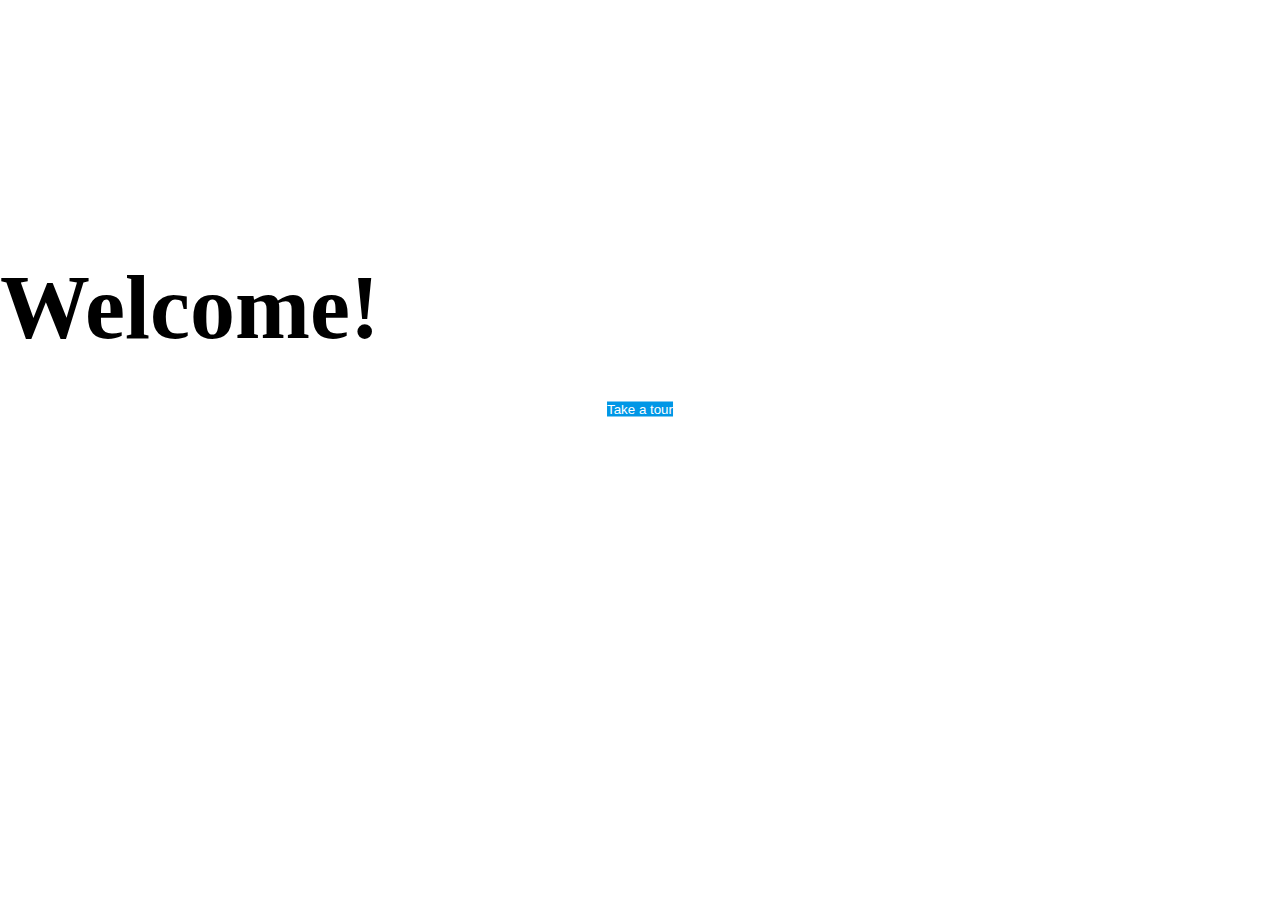
<file: index.html>
<!DOCTYPE html>
<html lang="en" dir="ltr">
  <head>
    <meta charset="utf-8">
    <link href="https://cdn.jsdelivr.net/npm/bootstrap@5.3.0-alpha1/dist/css/bootstrap.min.css" rel="stylesheet" integrity="sha384-GLhlTQ8iRABdZLl6O3oVMWSktQOp6b7In1Zl3/Jr59b6EGGoI1aFkw7cmDA6j6gD" crossorigin="anonymous">
    <link rel="stylesheet" href="index.css">
  </head>
  <body style="background-color:white;">
    <div class="row g-0">
      <div class="col-md-12">
        <h1 class="text-center" id="index_title">Welcome!</h1>
        <button class="btn" id="button_for_main_content">
          <a href="about_me.html">Take a tour</a>
        </button>
      </div>
    </div>
  </body>
  <script src="https://cdn.jsdelivr.net/npm/bootstrap@5.3.0-alpha1/dist/js/bootstrap.bundle.min.js" integrity="sha384-w76AqPfDkMBDXo30jS1Sgez6pr3x5MlQ1ZAGC+nuZB+EYdgRZgiwxhTBTkF7CXvN" crossorigin="anonymous"></script>
</html>
</file>
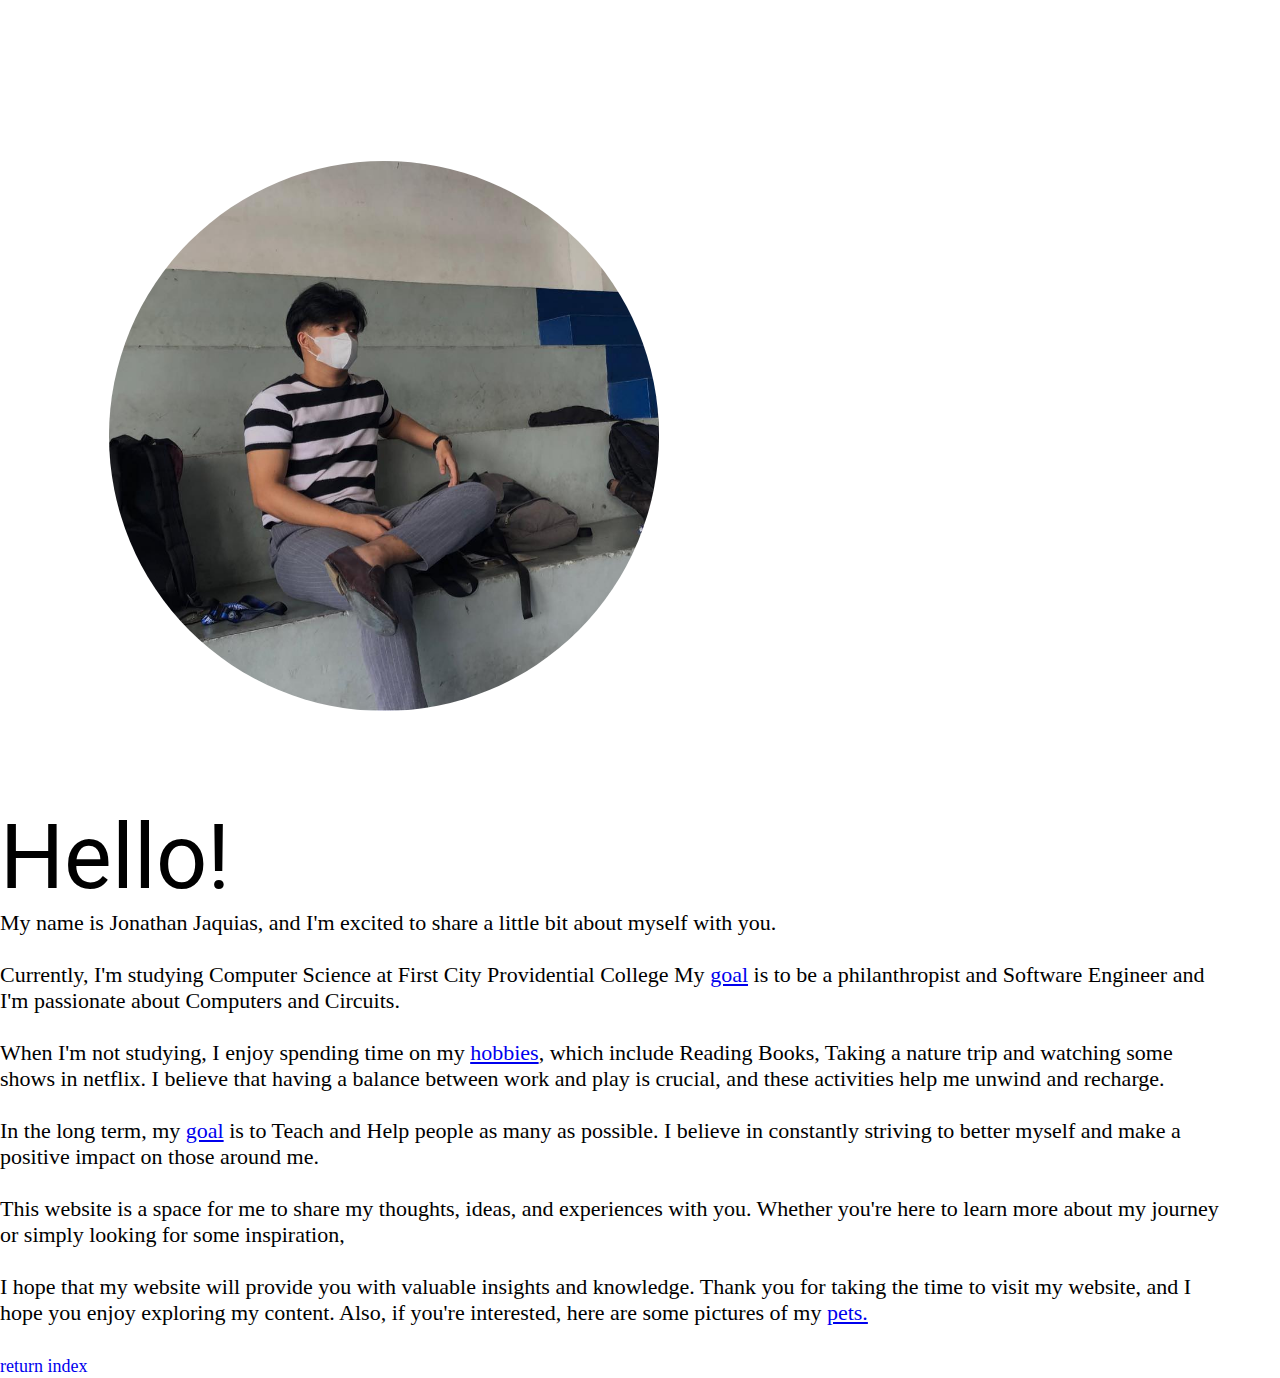
<file: about_me.html>
<!DOCTYPE html>
<html lang="en" dir="ltr">
  <head>
    <meta charset="utf-8">
    <link rel="stylesheet" href="index.css">
    <link href="https://cdn.jsdelivr.net/npm/bootstrap@5.3.0-alpha1/dist/css/bootstrap.min.css" rel="stylesheet" integrity="sha384-GLhlTQ8iRABdZLl6O3oVMWSktQOp6b7In1Zl3/Jr59b6EGGoI1aFkw7cmDA6j6gD" crossorigin="anonymous">
  </head>
  <body>
    <div class="row g-0">
      <div class="col-md-6 col-sm-12">
        <img src="me.jpg" id="me_img" class="img-fluid">
      </div>
      <div class="col-md-6 col-sm-12">
        <p id="about_me_label">Hello!</p>
        <p id="about_me_content"> My name is Jonathan Jaquias, and I'm excited to share a little bit about myself with you. <br><br>
          Currently, I'm studying Computer Science at First City Providential College My <span><a href="goals.html">goal</a><span> is to be a philanthropist and Software Engineer and I'm passionate about Computers and Circuits. <br><br>
          When I'm not studying, I enjoy spending time on my <span><a href="Hobbies.html">hobbies</a></span>, which include Reading Books, Taking a nature trip and watching some shows in netflix. I believe that having a balance between work and play is crucial, and these activities help me unwind and recharge. <br><br>
          In the long term, my  <span><a href="goals.html">goal</a><span> is to Teach and Help people as many as possible. I believe in constantly striving to better myself and make a positive impact on those around me. <br><br>
          This website is a space for me to share my thoughts, ideas, and experiences with you. Whether you're here to learn more about my journey or simply looking for some inspiration, <br><br>I hope that my website will provide you with valuable insights and knowledge.
          Thank you for taking the time to visit my website, and I hope you enjoy exploring my content. Also, if you're interested, here are some pictures of my <span><a href="Pets.html">pets.</a></span>
          <br><br><span><a href="index.html" style="margin-top:20px; font-size:18px; text-decoration:none;">return index</a></span>

        </p>
      </div>
    </div>
  </body>
  <script src="https://cdn.jsdelivr.net/npm/bootstrap@5.3.0-alpha1/dist/js/bootstrap.bundle.min.js" integrity="sha384-w76AqPfDkMBDXo30jS1Sgez6pr3x5MlQ1ZAGC+nuZB+EYdgRZgiwxhTBTkF7CXvN" crossorigin="anonymous"></script>
</html>
</file>
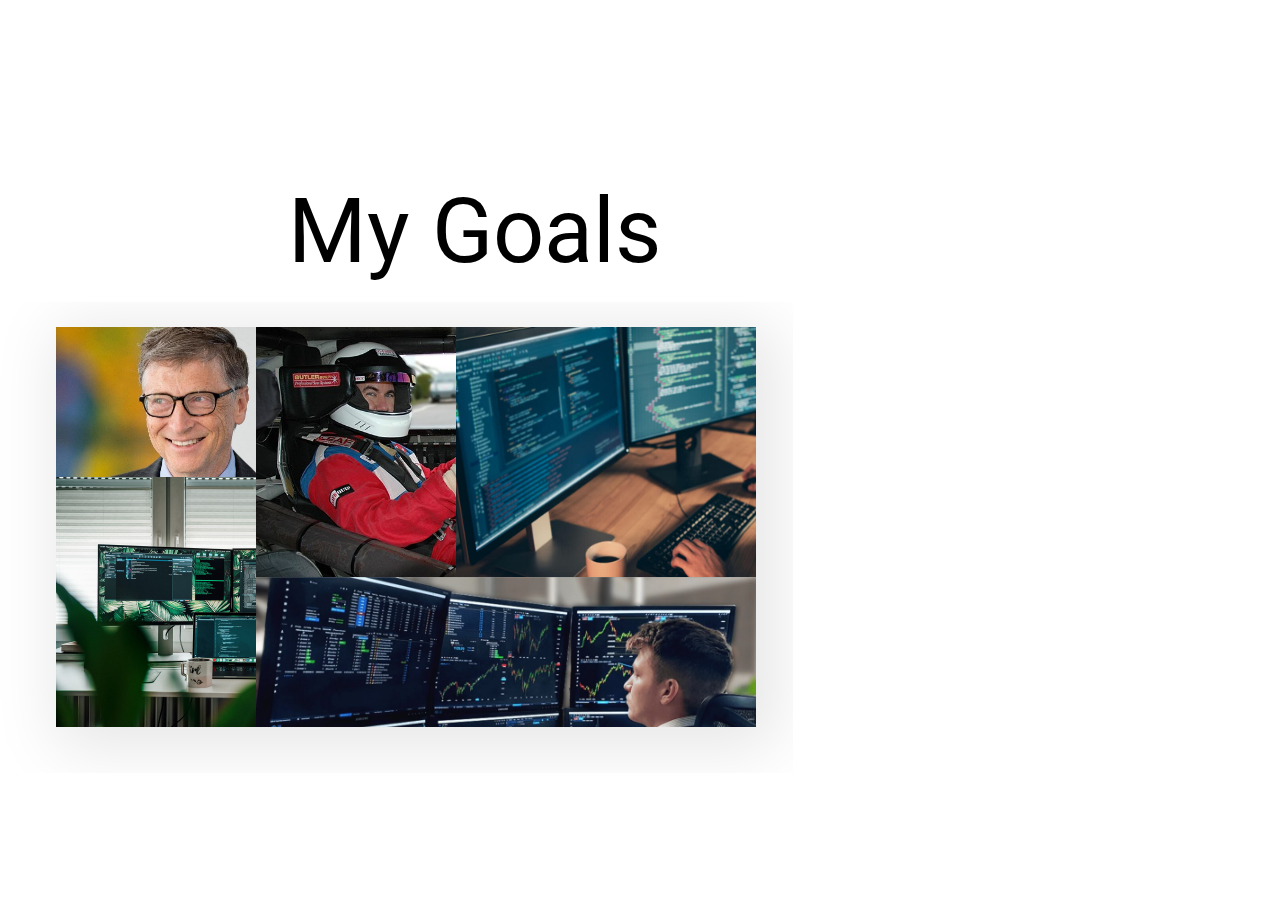
<file: goals.html>
<!DOCTYPE html>
<html lang="en" dir="ltr">
  <head>
    <meta charset="utf-8">
    <link href="https://cdn.jsdelivr.net/npm/bootstrap@5.3.0-alpha1/dist/css/bootstrap.min.css" rel="stylesheet" integrity="sha384-GLhlTQ8iRABdZLl6O3oVMWSktQOp6b7In1Zl3/Jr59b6EGGoI1aFkw7cmDA6j6gD" crossorigin="anonymous">
    <link rel="stylesheet" href="index.css">
  </head>
  <body>
      <div id="goals_container">
        <div class="row g-0">
          <div class="col-md-6 col-sm-12">
            <p id="goals_title">My Goals</p>
            <button class="btn btn-primary" name="button" style="    margin-left: 287px;"><a href="about_me.html" style="color:white; text-decoration:">Return to About Me.</a></button>
          </div>
          <div class="col-md-6 col-sm-12">
            <img src="2.PNG" alt="">
          </div>
        </div>
      </div>
  </body>
</html>
</file>
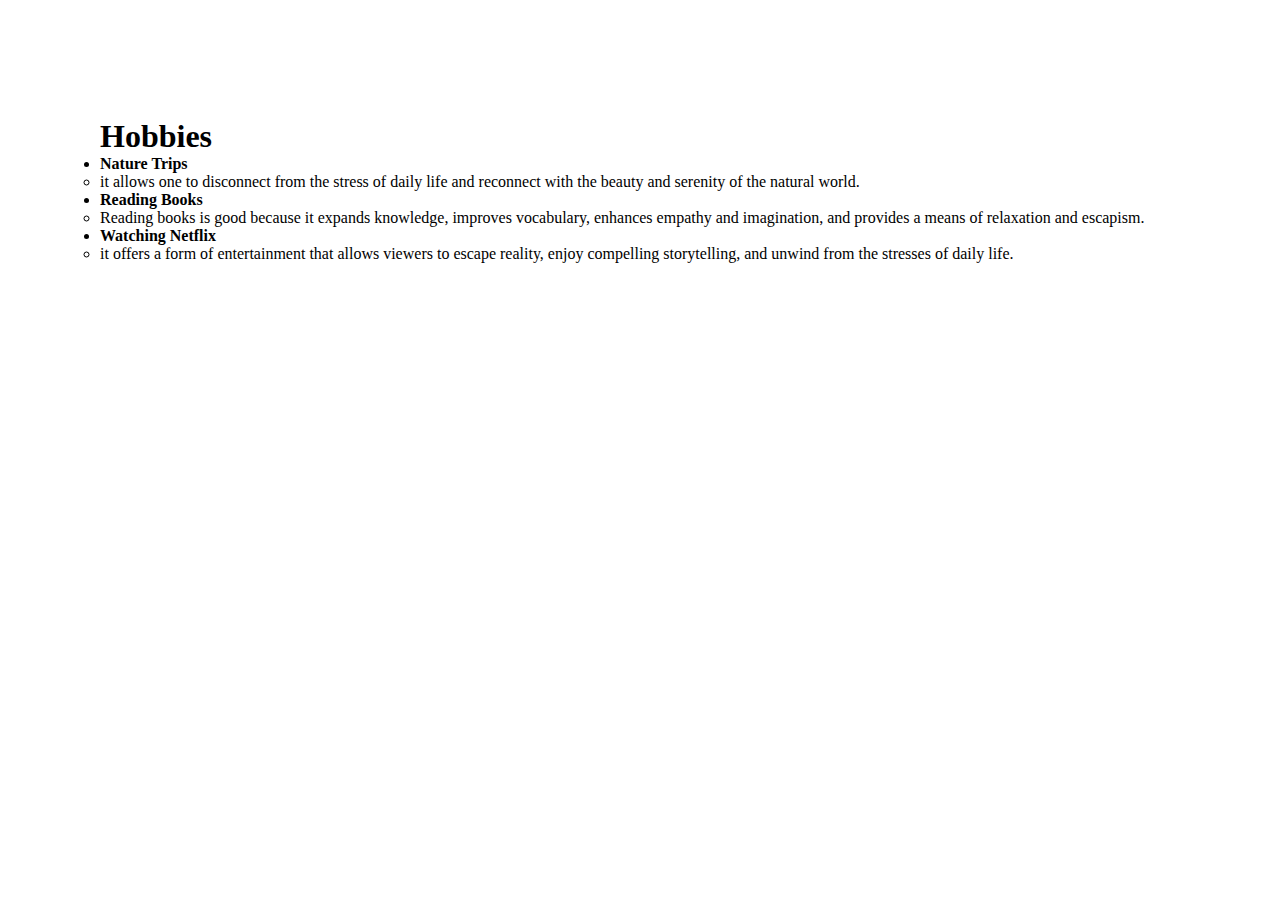
<file: Hobbies.html>
<!DOCTYPE html>
<html lang="en" dir="ltr">
  <head>
    <meta charset="utf-8">
    <link rel="stylesheet" href="index.css">
    <link rel="stylesheet" href="https://fonts.googleapis.com/css?family=Montserrat&amp;display=swap"rel="stylesheet">
    <link href="https://cdn.jsdelivr.net/npm/bootstrap@5.3.0-alpha1/dist/css/bootstrap.min.css" rel="stylesheet" integrity="sha384-GLhlTQ8iRABdZLl6O3oVMWSktQOp6b7In1Zl3/Jr59b6EGGoI1aFkw7cmDA6j6gD" crossorigin="anonymous">

  </head>
  <body>
    <div id="main_container_hobbies">
    <div class="row">
      <div class="col-md-4 col-sm-12">
          <button class="btn btn-primary" name="button" style="margin-left: 50px;"><a href="index.html" style="color:white; text-decoration:">Return to index.</a></button>
      </div>
      <div class="col-md-8 col-sm-12">
        <h1>Hobbies</h1>
        <ul>
          <li><b>Nature Trips</b>
            <ul>
              <li> it allows one to disconnect from the stress of daily life and reconnect with the beauty and serenity of the natural world.</li>
            </ul>
          </li>
          <li><b>Reading Books</b>
            <ul>
              <li>Reading books is good because it expands knowledge, improves vocabulary, enhances empathy and imagination, and provides a means of relaxation and escapism.</li>
            </ul>
          </li>
          <li>
            <b>Watching Netflix</b>
            <ul>
              <li> it offers a form of entertainment that allows viewers to escape reality, enjoy compelling storytelling, and unwind from the stresses of daily life.</li>
            </ul>
          </li>
        </ul>
      </div>
    </div>
    </div>
  </body>
</html>
</file>
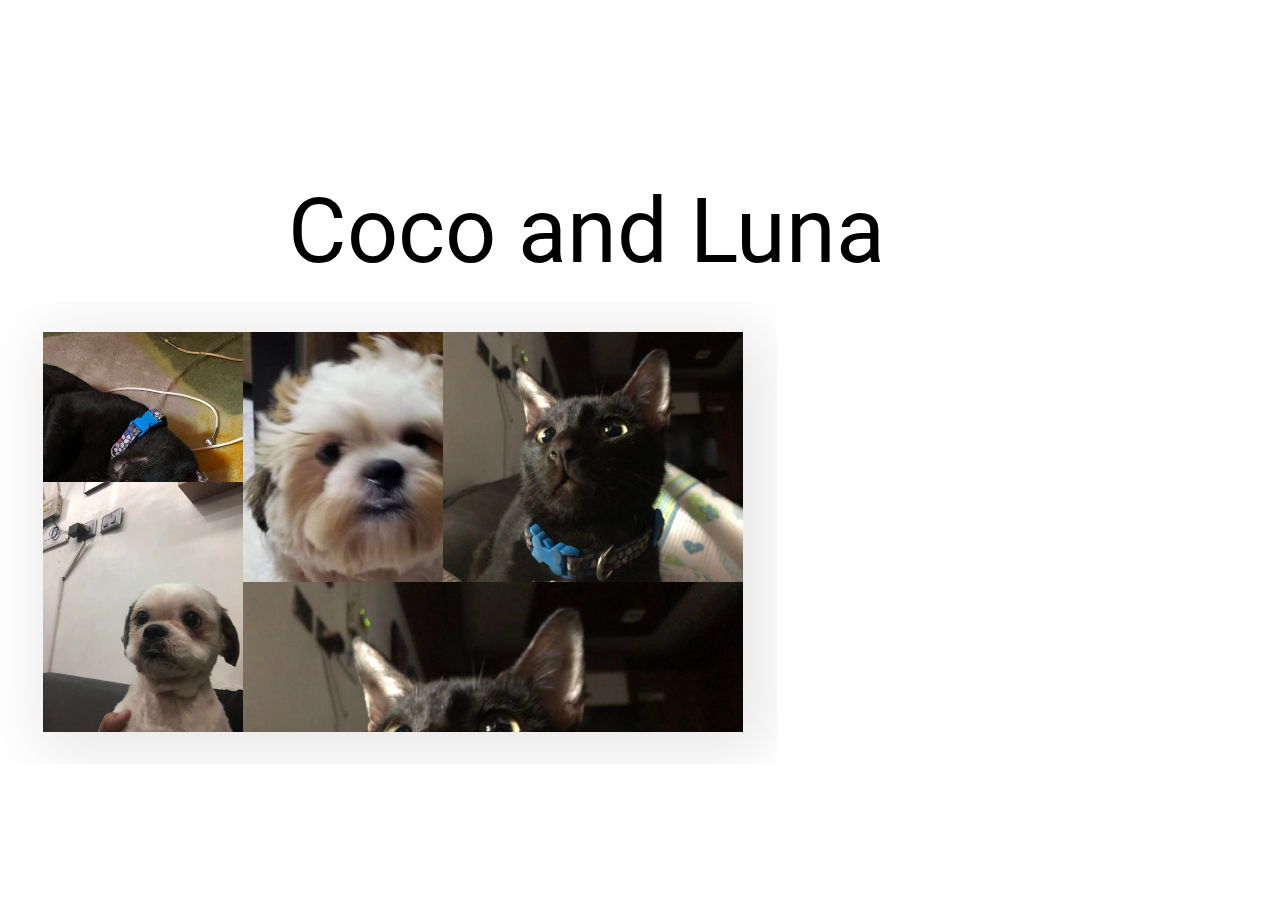
<file: Pets.html>
<!DOCTYPE html>
<html lang="en" dir="ltr">
  <head>
    <meta charset="utf-8">
    <link rel="stylesheet" href="index.css">
    <link href="https://cdn.jsdelivr.net/npm/bootstrap@5.3.0-alpha1/dist/css/bootstrap.min.css" rel="stylesheet" integrity="sha384-GLhlTQ8iRABdZLl6O3oVMWSktQOp6b7In1Zl3/Jr59b6EGGoI1aFkw7cmDA6j6gD" crossorigin="anonymous">
  </head>
  <body>
      <div id="goals_container">
        <div class="row g-0">
          <div class="col-md-6 col-sm-12">
            <p id="goals_title" style="font-size:90px;">Coco and Luna</p>
            <button class="btn btn-primary" name="button" style="margin-left: 287px;"><a href="about_me.html" style="color:white; text-decoration:">Return to About Me.</a></button>
          </div>
          <div class="col-md-6 col-sm-12">
            <img src="3.PNG" alt="">
          </div>
        </div>
      </div>

  </body>
  <script src="https://cdn.jsdelivr.net/npm/bootstrap@5.3.0-alpha1/dist/js/bootstrap.bundle.min.js" integrity="sha384-w76AqPfDkMBDXo30jS1Sgez6pr3x5MlQ1ZAGC+nuZB+EYdgRZgiwxhTBTkF7CXvN" crossorigin="anonymous"></script>
</html>
</file>
<file: index.css>
@import url('https://fonts.googleapis.com/css2?family=Roboto:wght@900&display=swap');
#messenger {
  color: black;
  position: absolute;
  top: 50%;
  left: 50%;
  transform: translate(-50%, -50%);
  font-family: monospace;
  font-size: 50px;
  white-space: nowrap;
  text-shadow: 0 2px 2px rgba(0, 0, 0, 0.9);
}
#button_for_main_content{
  background-color: #0097e6;
  color: white;
  position: absolute;
  margin-top: 50px;
  left: 50%;
  transform: translate(-50%, -50%);
}
#me_img{
  border-radius: 100%;
height: 550px;
    margin-left: 109px;
    margin-top: 161px;
}

#index_title{
      font-size: 90px;
  margin-top: 20%;
}

#button_for_main_content a{
  text-decoration: none;
  color: white;
}

#about_me_label{
  margin-top: 7%;
  font-size: 90px;
  font-family: 'Roboto', sans-serif;
}

#about_me_content{
  /* padding: 65px; */
  /* padding-left: 50px; */
  padding-right: 50px;
  /* padding-top: 120px; */
font-size: 22px;
margin-bottom: 0px;
padding-bottom: 0px;
}


#goals_title{
  margin-top: 13%;
  font-size: 90px;
  font-family: 'Roboto', sans-serif;
  padding-left: 288px;
}
#goals_container{
  margin-top: 14%;

}





@import url("https://fonts.googleapis.com/css2?family=Montserrat:wght@500");

 * {
	 box-sizing: border-box;
	 margin: 0;
	 padding: 0;
}
 #main_container_hobbies {
	 width: 100%;
	 overflow: hidden;
   padding: 100px;
}
 button {
	 border: none;
	 background: none;
	 cursor: pointer;
}
 button:focus {
	 outline: none;
	 border: none;
}


#hobbies_go_back_btn{
  background-color: #0d6efd;
  /* margin-left: 101px; */
    padding-left: 20px;
    padding-right: 20px;
    padding-top: 10px;
    padding-bottom: 10px;
    border-radius: 43px;
}
</file>
